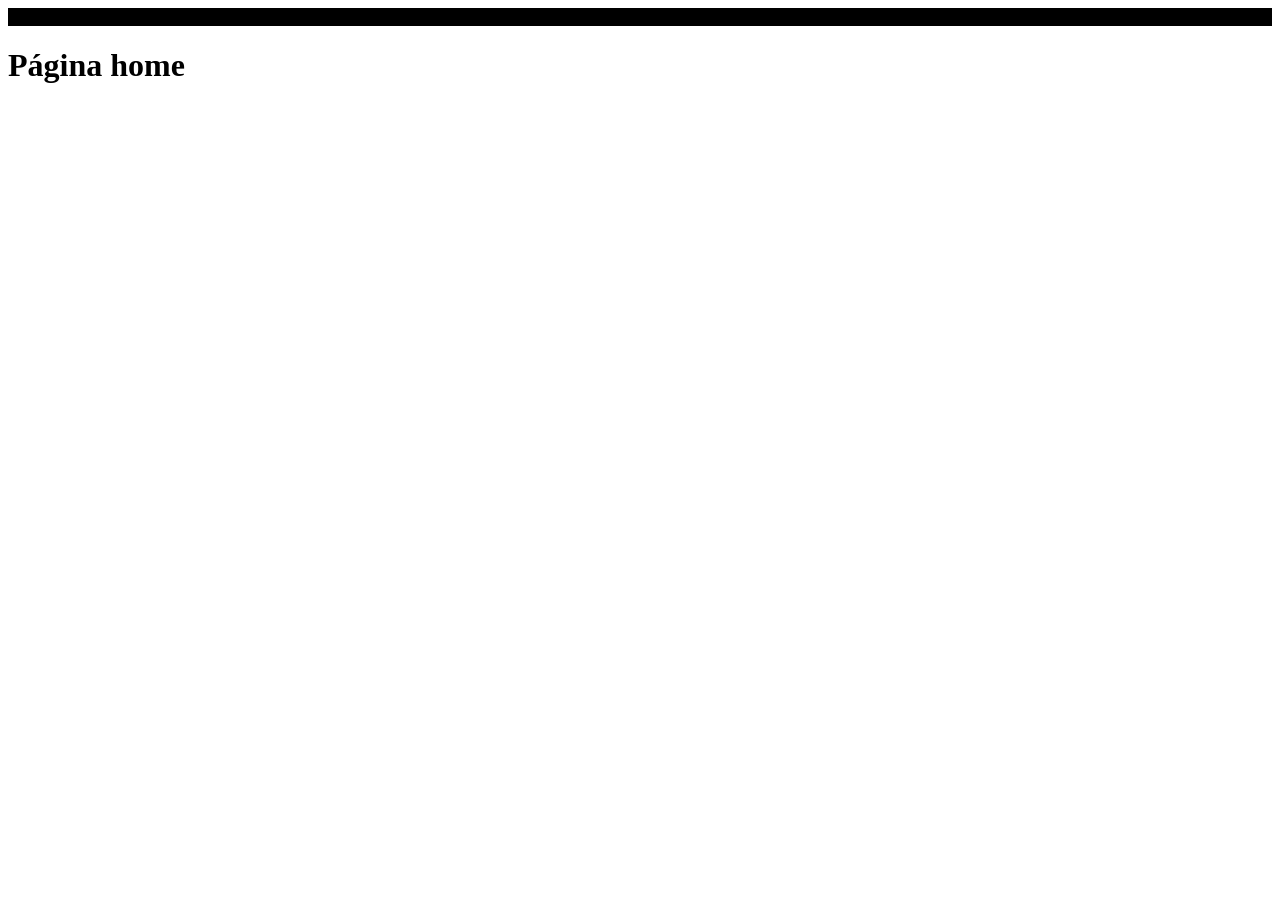
<file: front/index.html>
<!DOCTYPE html>
<html lang="en">
<head>
    <meta charset="UTF-8">
    <meta name="viewport" content="width=device-width, initial-scale=1.0">
    <title>Document</title>
</head>
<body>
    <header style="background-color: black;">esse é meu cabeçalho</header>
    <h1>Página home</h1>
</body>
</html>
</file>
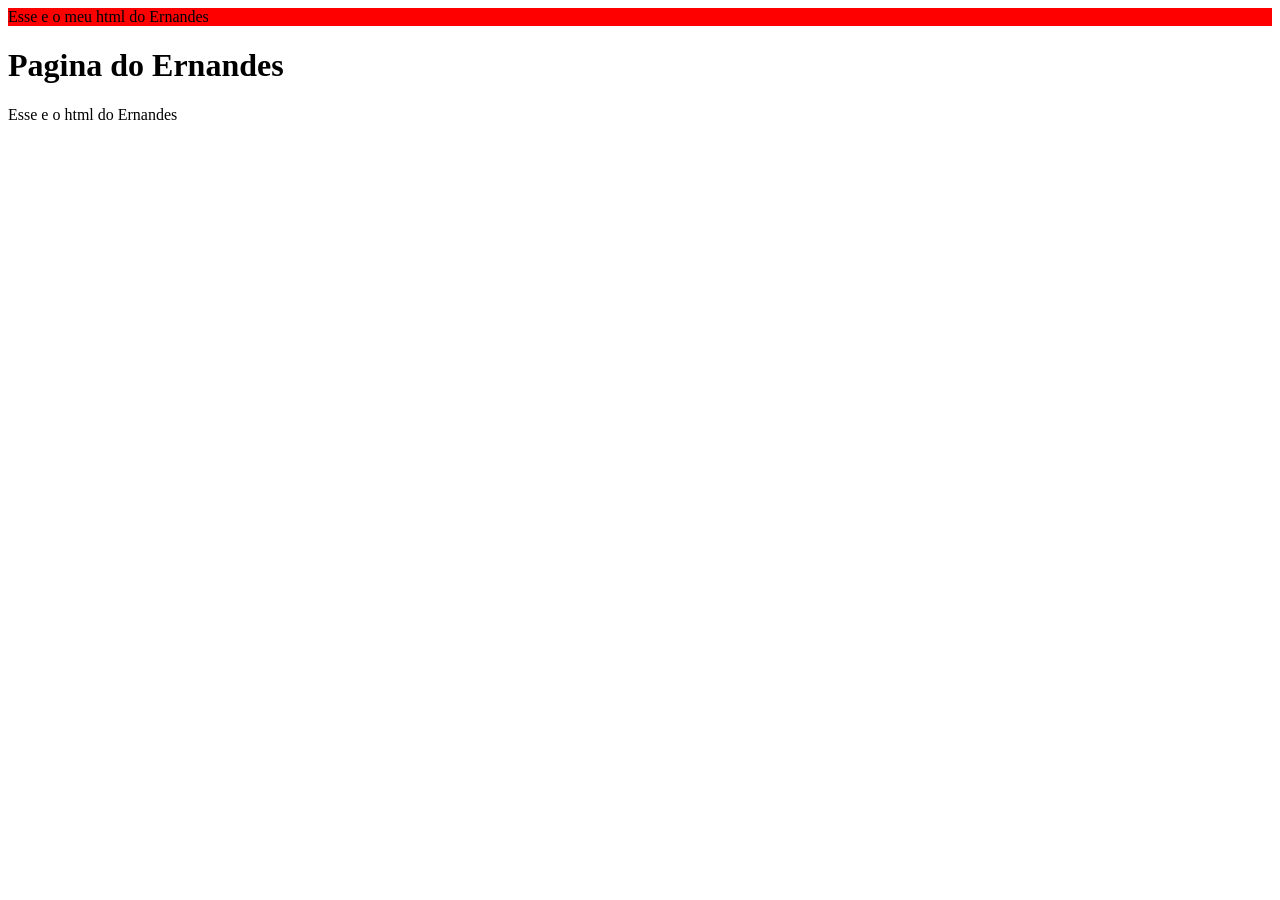
<file: ernandes.html>
<!DOCTYPE html>
<html lang="en">
<head>
    <meta charset="UTF-8">
    <meta name="viewport" content="width=device-width, initial-scale=1.0">
    <title>Document</title>
</head>
<body>
    <header style="background-color: red;" >Esse e o meu html do Ernandes  </header>
<h1>Pagina do Ernandes </h1>
<p>Esse e o html do Ernandes </p> 

</body>
</html>
</file>
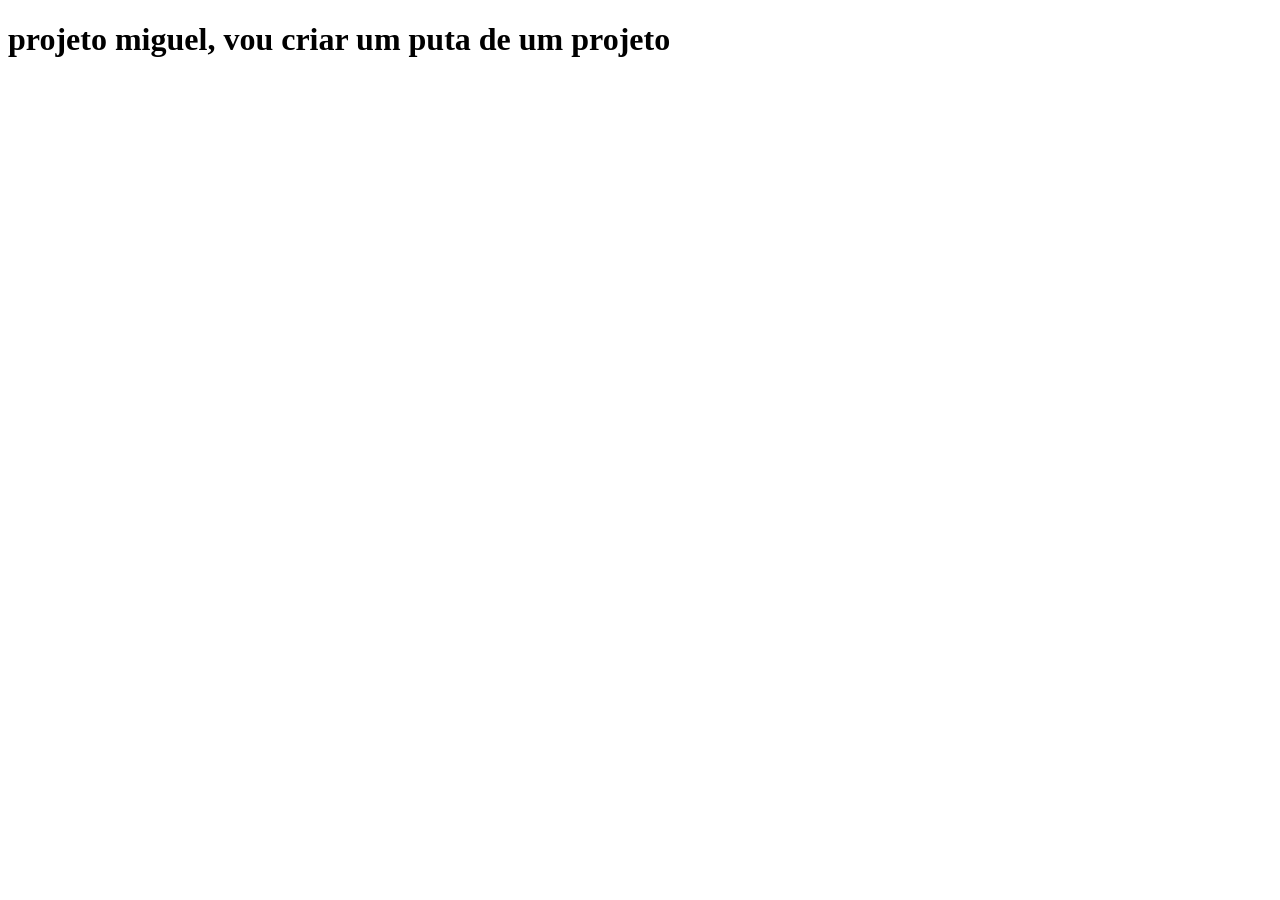
<file: miguell.html>
<!DOCTYPE html>
<html lang="en">
<head>
    <meta charset="UTF-8">
    <meta name="viewport" content="width=device-width, initial-scale=1.0">
    <title>Document</title>
</head>
<body>
    <h1>projeto miguel, vou criar um puta de um projeto</h1>
</body>
</html>
</file>
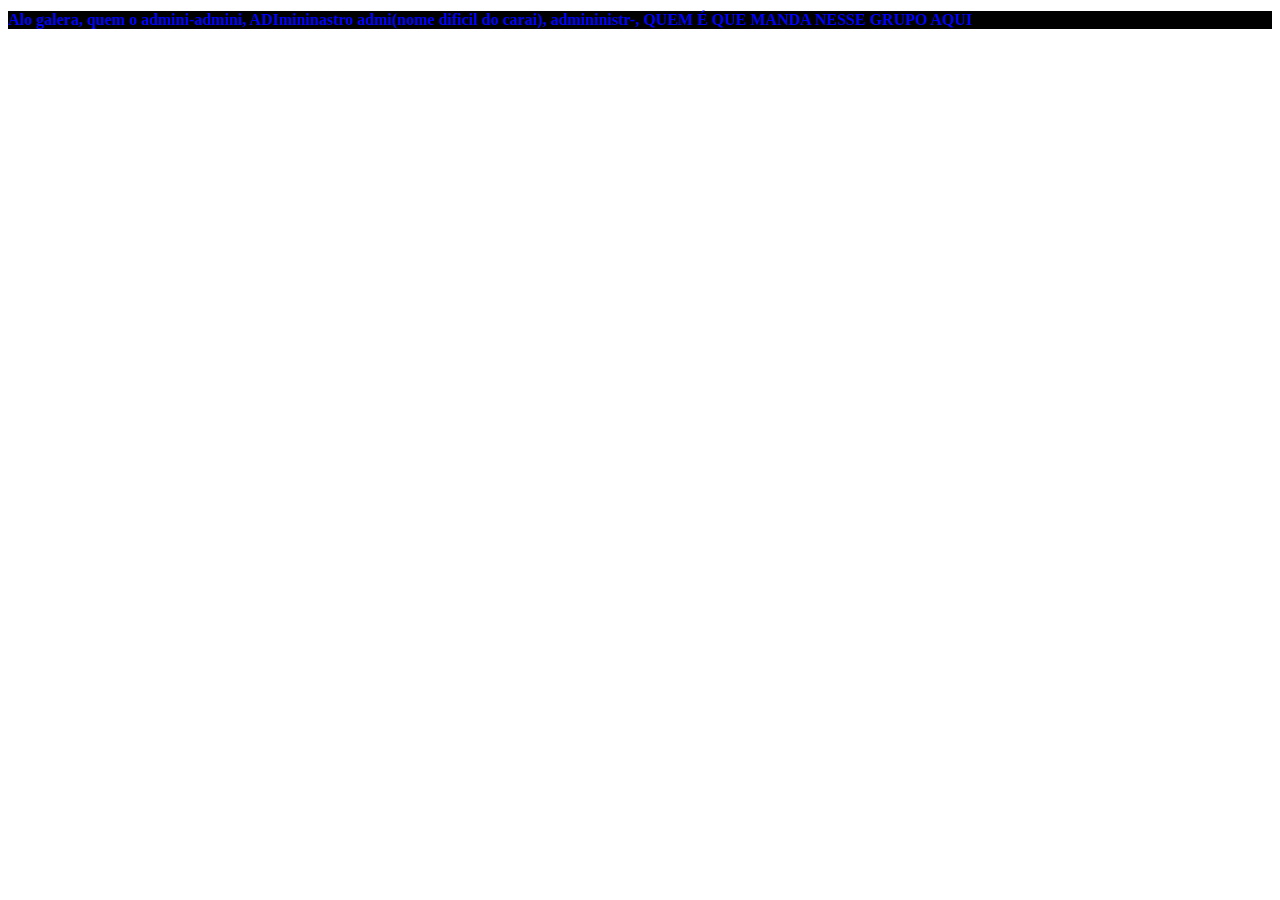
<file: front/kaua.html>
<!DOCTYPE html>
<html lang="en">
<head>
    <meta charset="UTF-8">
    <meta name="viewport" content="width=device-width, initial-scale=1.0">
    <title>Document</title>
    <link rel="stylesheet" href="kaua.css">
</head>
<body>
   
    <h1 class="alo">Alo galera, quem o admini-admini, ADImininastro admi(nome dificil do carai), admininistr-, QUEM É QUE MANDA NESSE GRUPO AQUI</h1>
</body>
</html>
</file>
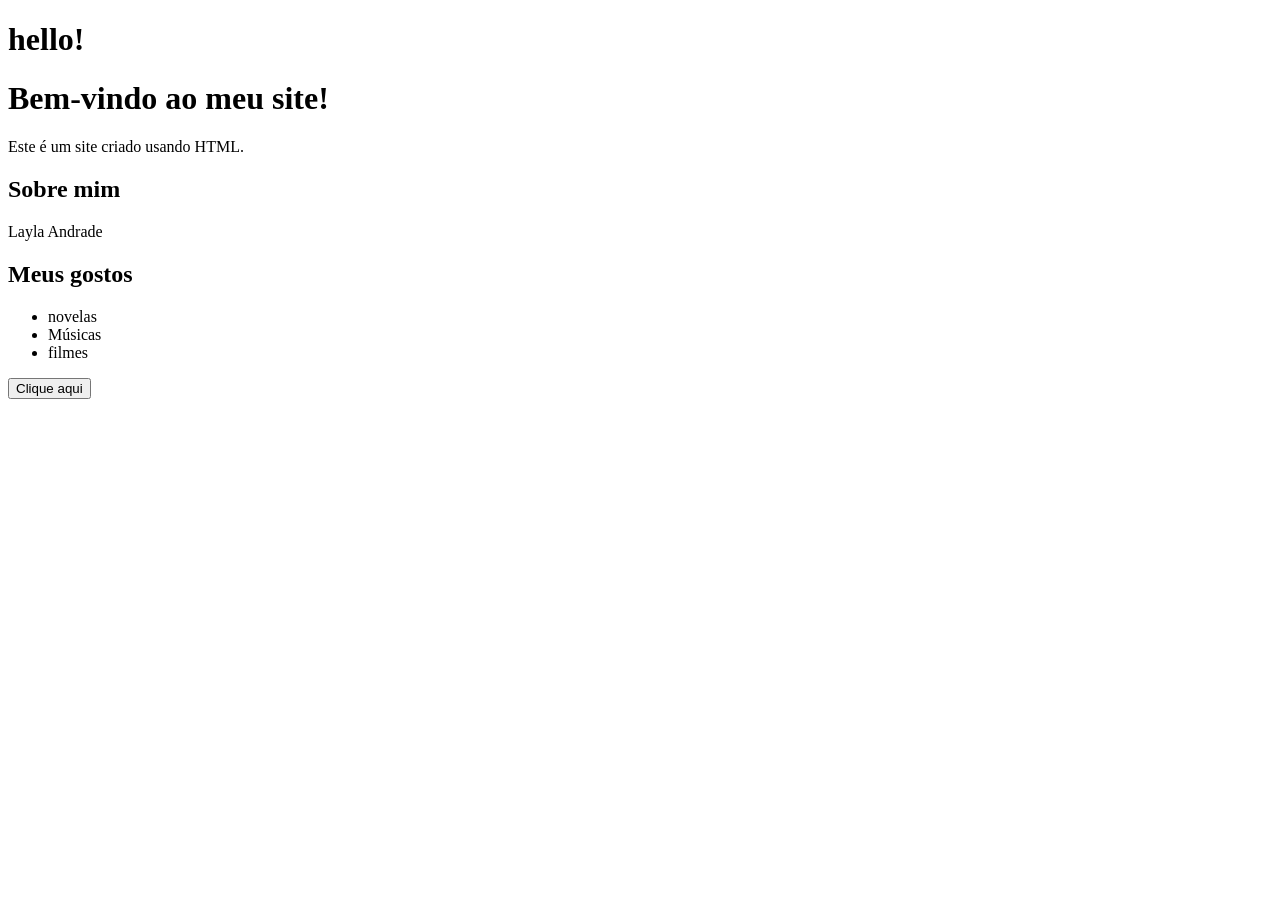
<file: front/Layla.html>
<!DOCTYPE html>
<html lang="en">
<head>
    <meta charset="UTF-8">
    <meta name="viewport" content="width=device-width, initial-scale=1.0">
    <title>Document</title>
</head>
<body>
    
<h1>hello!</h1>

<!DOCTYPE html>
<html lang="pt-br">
<head>
   
    <meta charset="UTF-8">
    <title>Meu Site</title>

    <h1>Bem-vindo ao meu site!</h1>

    <p>Este é um site criado usando HTML.</p>

    <h2>Sobre mim</h2>
    <p>Layla Andrade</p>

    <h2>Meus gostos</h2>
    <ul>
        <li>novelas</li>
        <li>Músicas</li>
        <li>filmes</li>
    </ul>

    <button>Clique aqui</button>

</body>
</html>
</file>
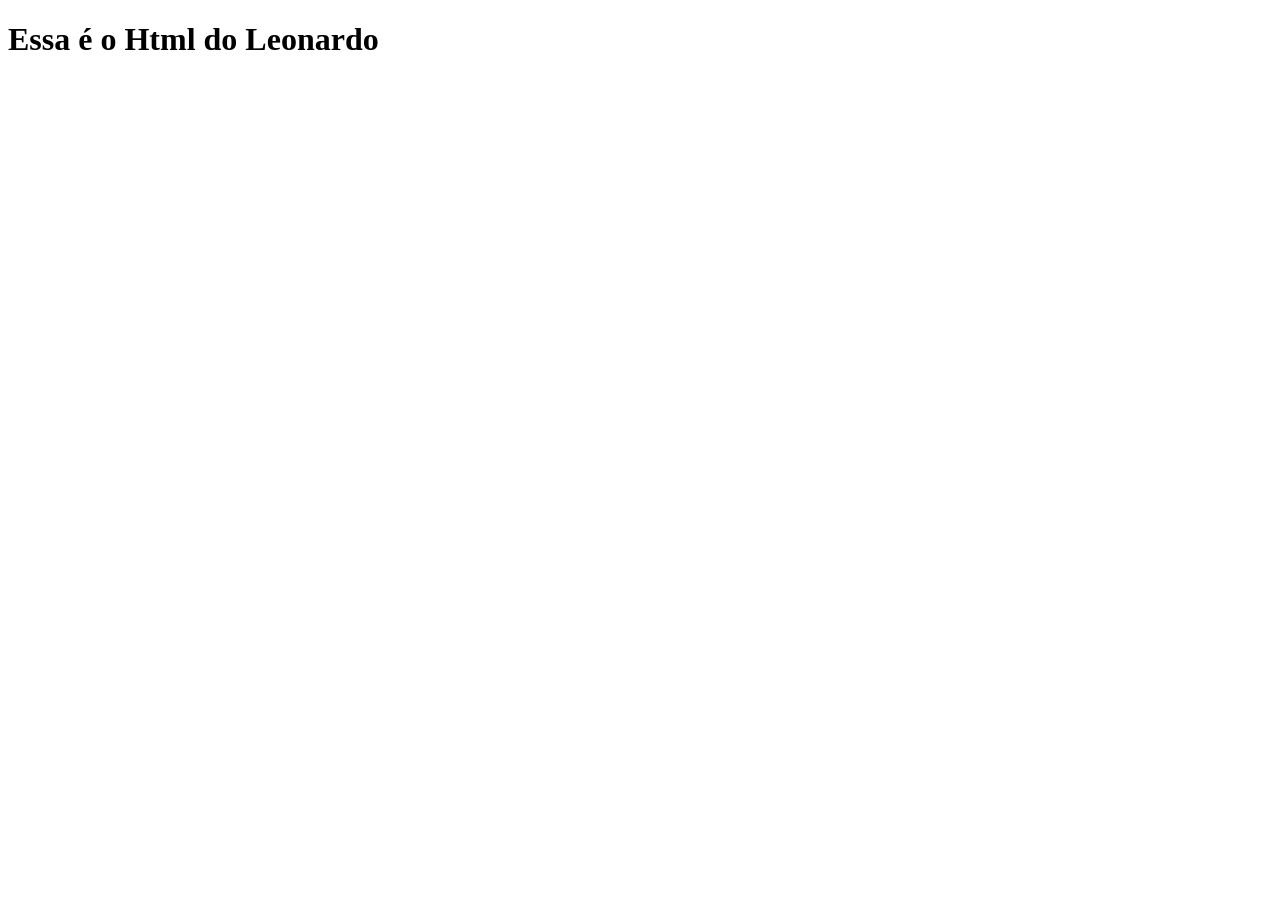
<file: front/leonardo.html>
<!DOCTYPE html>
<html lang="en">
<head>
    <meta charset="UTF-8">
    <meta name="viewport" content="width=device-width, initial-scale=1.0">
    <title>Document</title>
</head>
<body>
    <h1>Essa é o Html do Leonardo</h1>
</body>
</html>
</file>
<file: front/kaua.css>
.alo{
background-color: black;
font-size: medium;
color:blue

}
</file>
